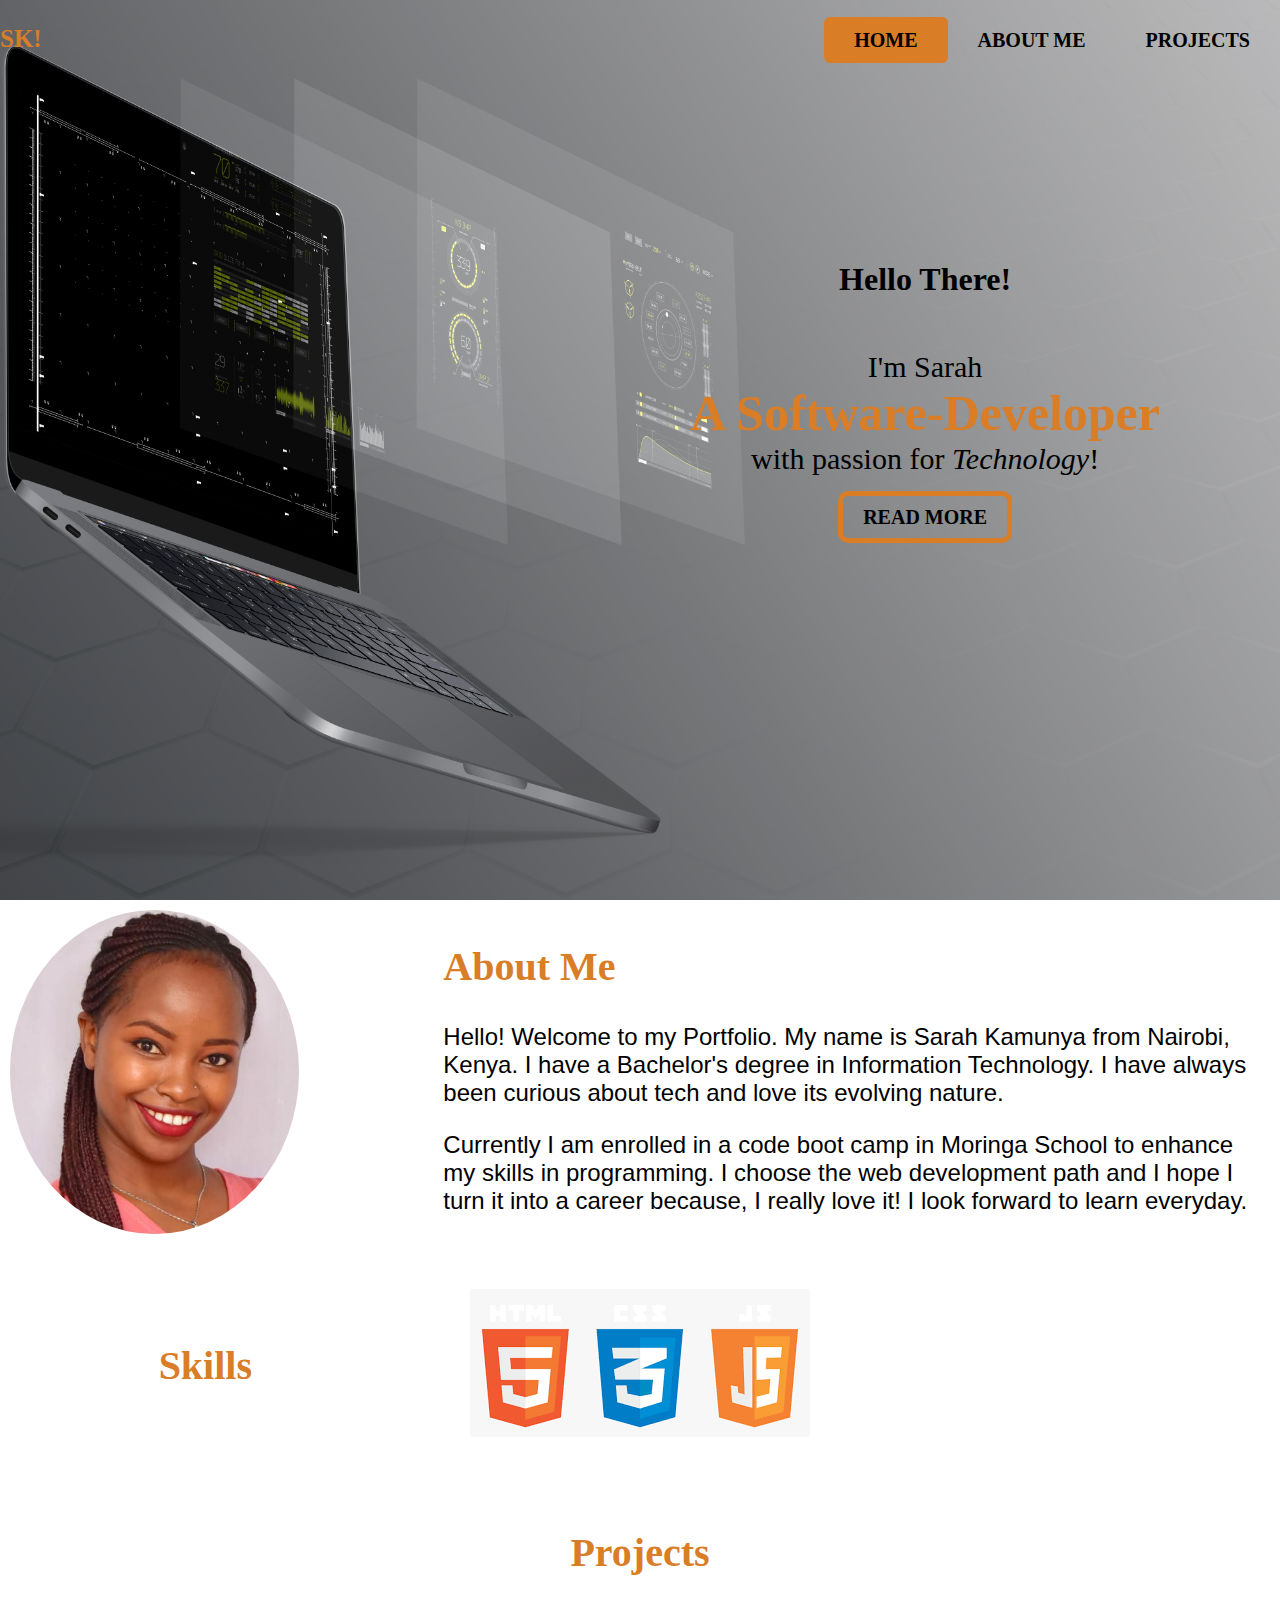
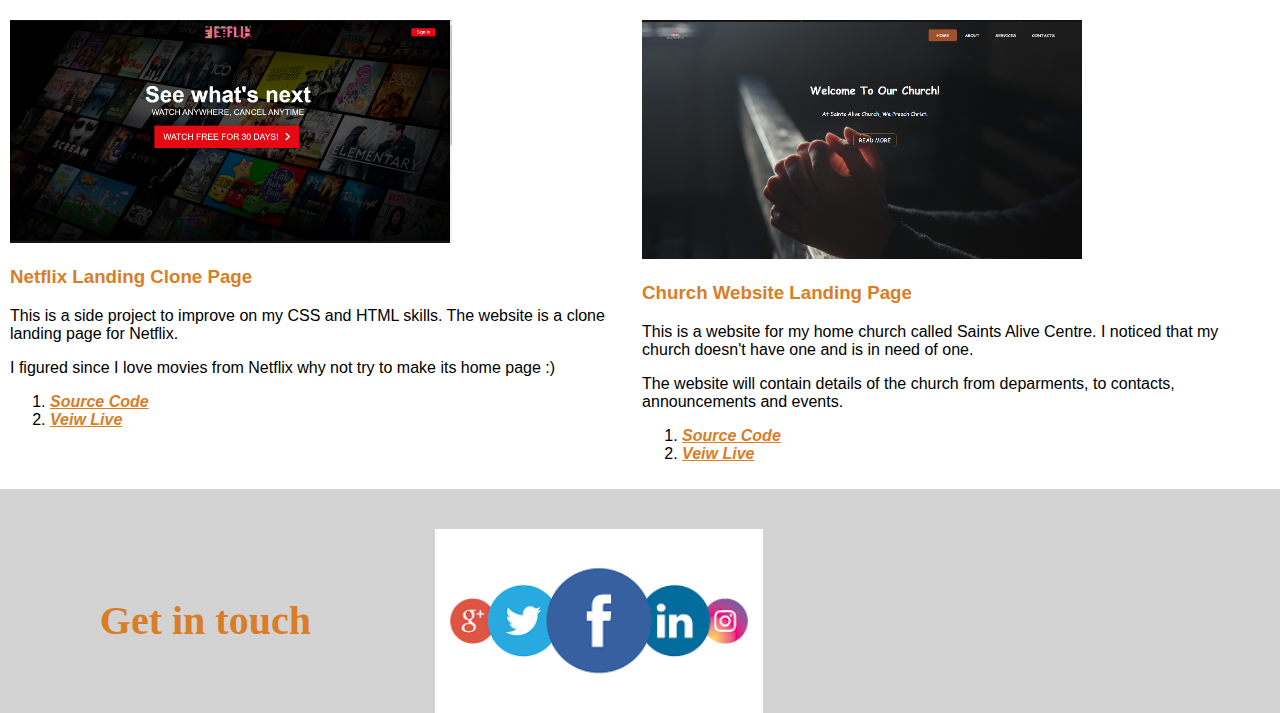
<file: index.html>
<!DOCTYPE html>
<html lang="en">
<head>
    <meta charset="UTF-8">
    <meta http-equiv="X-UA-Compatible" content="IE=edge">
    <meta name="viewport" content="width=device-width, initial-scale=1.0">
    
    <link rel="stylesheet" href="css/style.css" type="text/css">
    <title>Sarah Kamunya Portfolio</title>
</head>
<body>
<header id="top">
    <nav>
    <p class="logo">SK!</p>
        <ul>
       
        <li><a class="current" href="index.html"> Home</a></li>
        <li> <a href="about-me.html">About Me</a></li>
        <li><a href="projects.html">Projects</a></li>
        </ul>
    </nav>






<div class="top-content">

    <h1>Hello There! </h1>
    <p>I'm Sarah <br>
     <strong class="color"> A Software-Developer <br> </strong>  with passion for <em>Technology</em>!</p>
         <div class="btn">
            <a href="#" class="button">Read More</a>  
         </div>
</div>

</header>

<div class="about">
    <div class="my-img">
        <img src="image/img.jpg" alt="">
    </div>

   <div class="about-content"> 
       <h2><strong>About Me </strong></h2>

    <P>
       Hello! Welcome to my Portfolio. My name is Sarah Kamunya from Nairobi, Kenya. I have a Bachelor's degree in Information Technology.
       I have always been curious about tech and love its evolving nature. </P>
      <p> Currently I am enrolled in a code boot camp in Moringa School to enhance my skills in programming. 
       I choose the web development path and I hope I turn it into a career because, I really love it! I look forward to learn everyday. 
    </P>
   </div>
</div>

<div class="skills">
   <div><h2>Skills</h2> </div>

<div class="skills-img">

<img src="image/all.png" alt="">
</div>

</div>

<div class="projects">

    <div>
        <h2>Projects</h2>
    </div>


 <div class="project-box">  

    <div class="netflix">
        <img src="image/netflix.png" alt="">

        <div class="netflix-content">
        <h3>Netflix Landing Clone Page</h3>
        <p>This is a side project to improve on my CSS and HTML skills. 
            The website is a clone landing page for Netflix. </p>
           <p> I figured since I love movies from Netflix why not try to make its home page :)</p>
       
 

       <div class="link">
        <ol>
             <li><a href="https://github.com/SarahKamunya/Nextflix-Clone-LandingPage.git">Source Code</a></li>
             <li><a href="https://sarahkamunya.github.io/Nextflix-Clone-LandingPage/">Veiw Live</a></li>
         </ol>

       </div> 

    </div>
    </div>

    <div class="church">
        <img src="image/church.png" alt="">
        <div class="church-content">
        <h3>Church Website Landing Page</h3>
        <p>This is a website for my home church called Saints Alive Centre. 
            I noticed that my church doesn't have one and is in need of one.</p>

            <p>
                The website will contain details of the church from deparments, to contacts, announcements and events.

        </p>

      
        <ol>
            <li><a href="https://github.com/SarahKamunya/Church-Website--LandingPage-.git">Source Code</a></li>
            <li><a href="https://sarahkamunya.github.io/Church-Website--LandingPage-/">Veiw Live</a></li>
        </ol>

    </div>

  </div>
</div>
</div>
  
<div class="contacts">

<h2>Get in touch</h2>

    <img src="image/contact.png" alt="">
</div>

</div>

</body>
</html>
</file>
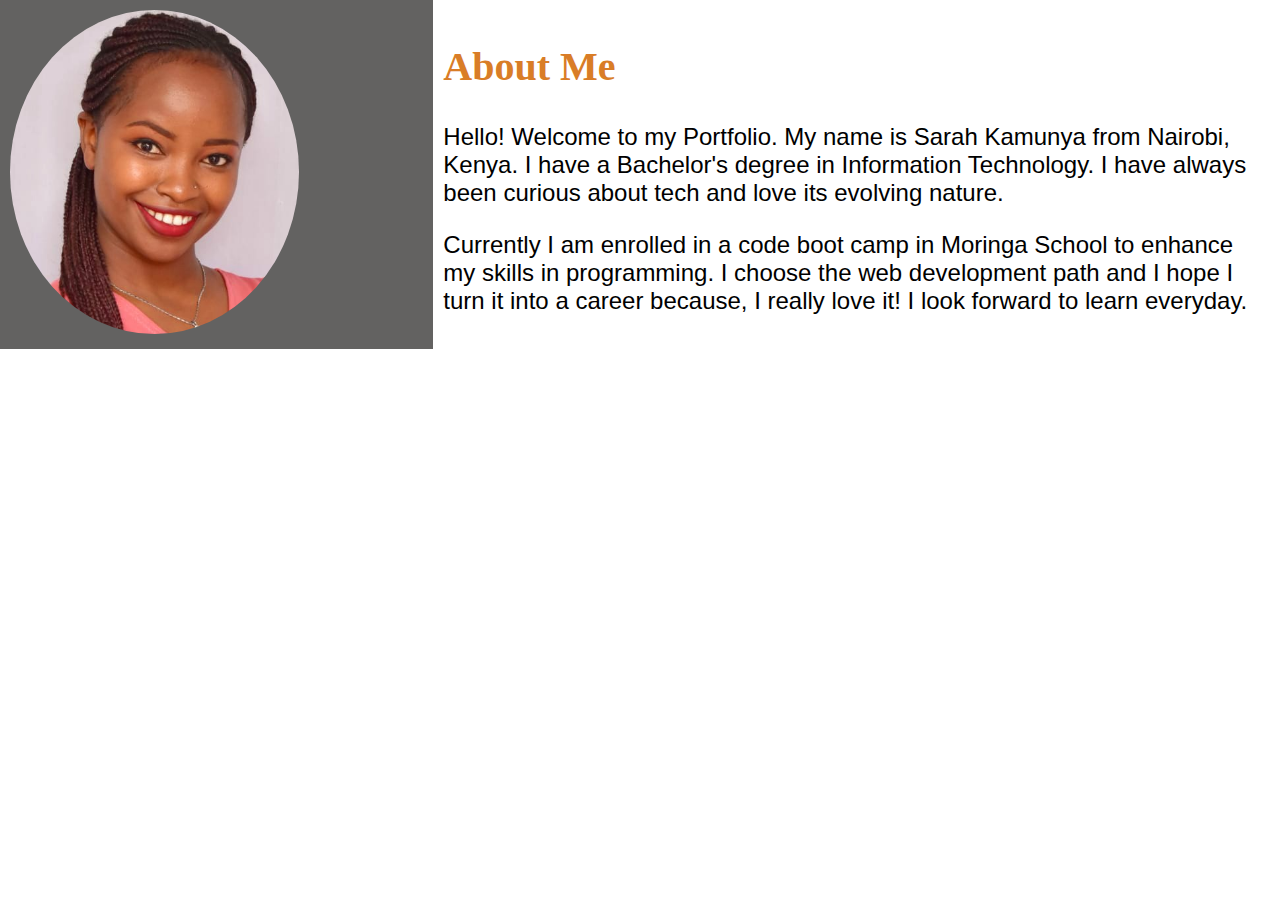
<file: about-me.html>
<!DOCTYPE html>
<html lang="en">
<head>
    <meta charset="UTF-8">
    <meta http-equiv="X-UA-Compatible" content="IE=edge">
    <meta name="viewport" content="width=device-width, initial-scale=1.0">
    <link rel="stylesheet" href="/css/style.css" type="text/css">
    <title>About Me</title>
</head>
<body>
    <div class="about">
        <div class="my-img">
            <img src="image/img.jpg" alt="">
        </div>
    
       <div class="about-content"> 
           <h2><strong>About Me </strong></h2>
    
        <P>
           Hello! Welcome to my Portfolio. My name is Sarah Kamunya from Nairobi, Kenya. I have a Bachelor's degree in Information Technology.
           I have always been curious about tech and love its evolving nature. </P>
          <p> Currently I am enrolled in a code boot camp in Moringa School to enhance my skills in programming. 
           I choose the web development path and I hope I turn it into a career because, I really love it! I look forward to learn everyday. 
        </P>
       </div>
    </div> 
</body>
</html>
</file>
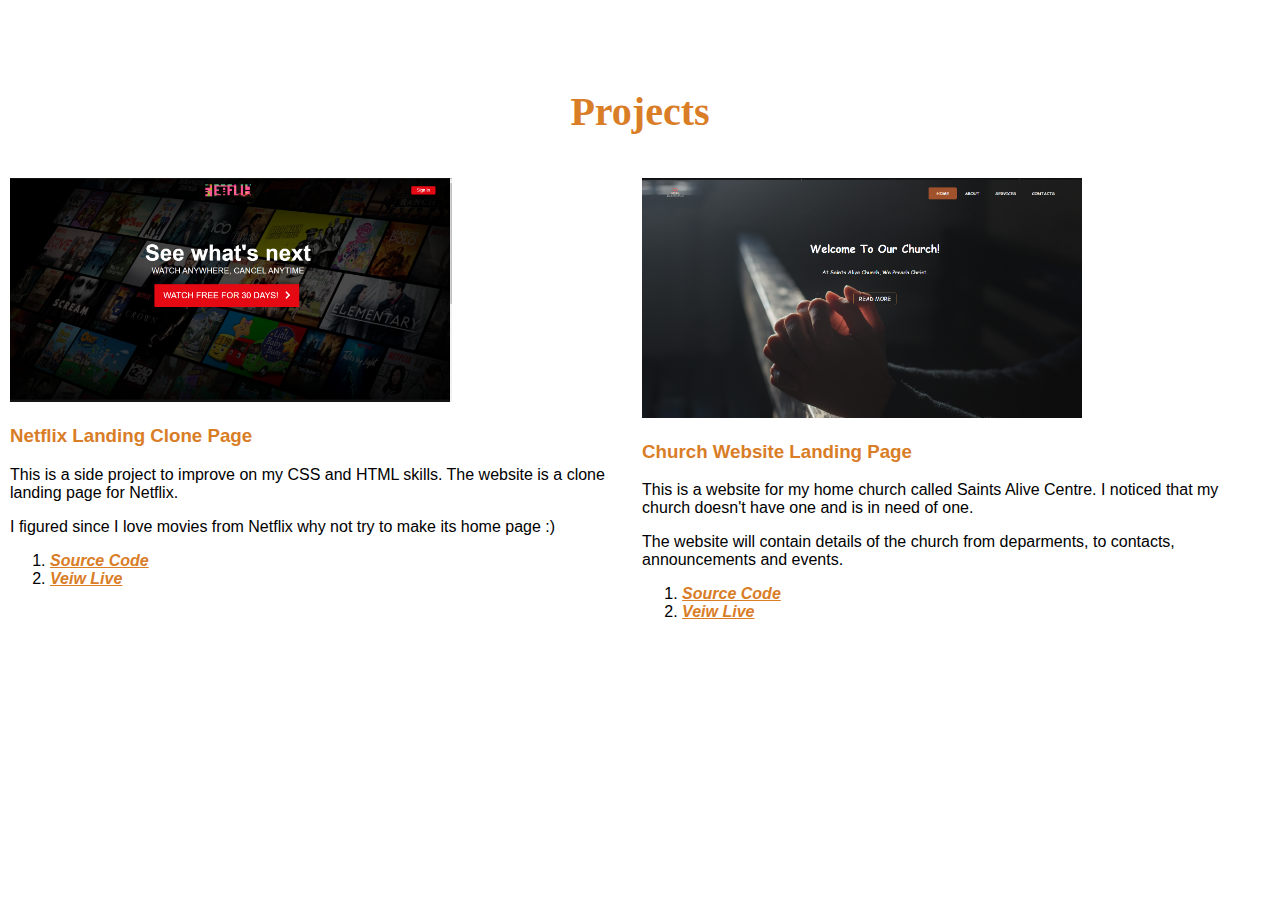
<file: projects.html>
<!DOCTYPE html>
<html lang="en">
<head>
    <meta charset="UTF-8">
    <meta http-equiv="X-UA-Compatible" content="IE=edge">
    <meta name="viewport" content="width=device-width, initial-scale=1.0">
    <link rel="stylesheet" href="/css/style.css" type="text/css">
    <title>Projects</title>
</head>
<body>
    <div class="projects">

        <div>
            <h2>Projects</h2>
        </div>
    
    
     <div class="project-box">  
    
        <div class="netflix">
            <img src="image/netflix.png" alt="">
    
            <div class="netflix-content">
            <h3>Netflix Landing Clone Page</h3>
            <p>This is a side project to improve on my CSS and HTML skills. 
                The website is a clone landing page for Netflix. </p>
               <p> I figured since I love movies from Netflix why not try to make its home page :)</p>
           
     
    
           <div class="link">
            <ol>
                 <li><a href="https://github.com/SarahKamunya/Nextflix-Clone-LandingPage.git">Source Code</a></li>
                 <li><a href="https://sarahkamunya.github.io/Nextflix-Clone-LandingPage/">Veiw Live</a></li>
             </ol>
    
           </div> 
    
        </div>
        </div>
    
        <div class="church">
            <img src="image/church.png" alt="">
            <div class="church-content">
            <h3>Church Website Landing Page</h3>
            <p>This is a website for my home church called Saints Alive Centre. 
                I noticed that my church doesn't have one and is in need of one.</p>
    
                <p>
                    The website will contain details of the church from deparments, to contacts, announcements and events.
    
            </p>
    
          
            <ol>
                <li><a href="https://github.com/SarahKamunya/Church-Website--LandingPage-.git">Source Code</a></li>
                <li><a href="https://sarahkamunya.github.io/Nextflix-Clone-LandingPage/">Veiw Live</a></li>
            </ol>
    
        </div>
    
      </div>
    </div>
    </div> 
</body>
</html>
</file>
<file: css/style.css>
body{
    margin: 0;
    padding: 0;
    font-family: sans-serif;
}

nav{
    position: absolute;
    top: 0;
    width: 100%;
    height: 100px;
    box-sizing :border-box;
    background: transparent;
    border: #c7c9c8;
}

nav ul{

    list-style: none;
    float: right;
    margin: 0;
    padding: 0;
    display: flex;
   
}

nav .logo{
    font-family: cursive;
    font-weight: bold;
    font-size: 25px;
    float: left;
    color: #d97d27;
}



nav ul li a {

    line-height: 80px;
    padding: 12px 30px;
    text-decoration: none;
    text-transform: uppercase;
    font-size: 20px;
    font-weight: bold;
    color: #000;
    font-family: cursive;
    

}

nav ul li a.current{
    background: #d97d27 ;
    border-radius: 6px;
}

nav ul li a:hover{

    background: #d97d27;
    border-radius: 6px;
}

.top-content{
    position: relative;
        float: right;
        display: flex;
        flex-direction: column;
        align-items: stretch;
        justify-content: center;
        text-align: center;
        padding: 0 20px ;
        margin: 100px;
        font-family: cursive;
        margin-top: 15rem;
        
        
}

#top{
    position: relative;
    background-image: url('/image/background.jpg');
    background-size: cover;
    background-position: center;   
    height: 100vh;
    width: 100%;
}

.top-content p {
    font-size: 30px;
}

.color{
    color: #d97d27;
    font-size: 50px;
  
   
}

.button{
    font-size: 20px;
    text-decoration: none;
    color: #000;
    border: #d97d27 5px solid;
    padding: 10px 20px;
    border-radius: 10px;
    margin: 2.5rem;
    text-transform: uppercase;
    font-weight: bold;
   
}

.button:hover{
    background-color: #d97d27;
}


.about div{
   
    padding: 10px;

}

 .about {

display: flex;

 }
 .about :hover{
     background-color: #636261;
 }


 .my-img{
     flex: 1
 }

 .about-content{
     flex: 2;
 }

 .my-img img{
    border-radius: 50%;
    width: 70%
 }
 

 .about-content h2{

    color: #d97d27;
    font-family: cursive;
    font-size: 40px;
    
 }

.about-content p{

font-size: x-large;
}


.skills{

    padding-top: 2.5rem;
    display: grid;
    grid-template-columns: repeat(3, 1fr);
    grid-gap: 1.5rem;
    align-items: center;
    justify-content: center;
    text-align: center;
    cursor: pointer;
}


.skills .html img{
    width: 100%;
}

.skills h2{
    color: #d97d27;
    font-weight: bold;
    font-family: cursive;
    font-size: 40px;
}


.projects{

    margin-top: 5.5rem;

}


.projects h2{

    color: #d97d27;
    font-size: 40px;
    text-align: center;
    font-weight: bold;
    font-family: cursive;
}

.netflix img{

    width:70%;
}


.church img{
    width: 70%;
}

.project-box{
    padding: 10px;
   
}

.project-box{
    display: flex;
    
}

.contacts{

    padding-top: 2.5rem;
    display: grid;
    grid-template-columns: repeat(3, 1fr);
    grid-gap: 1.5rem;
    align-items: center;
    justify-content: center;
    text-align: center;
    cursor: pointer;
  background-color: lightgray;
}

.contacts img{

width: 80%;
}

.contacts h2{
    color: #d97d27;
    font-size: 40px;
    font-family: cursive;
}

h3{
    color: #d97d27;
    
}

ol li a {
    position: relative;
    box-sizing :border-box;
    background: transparent;
    border: #c7c9c8;
    text-decoration: none;
    color: #d97d27;
    text-decoration: underline;
    font-weight: bold;
    font-style: italic;
}


.project-box :hover{
    background-color: lightgray;
}
</file>
